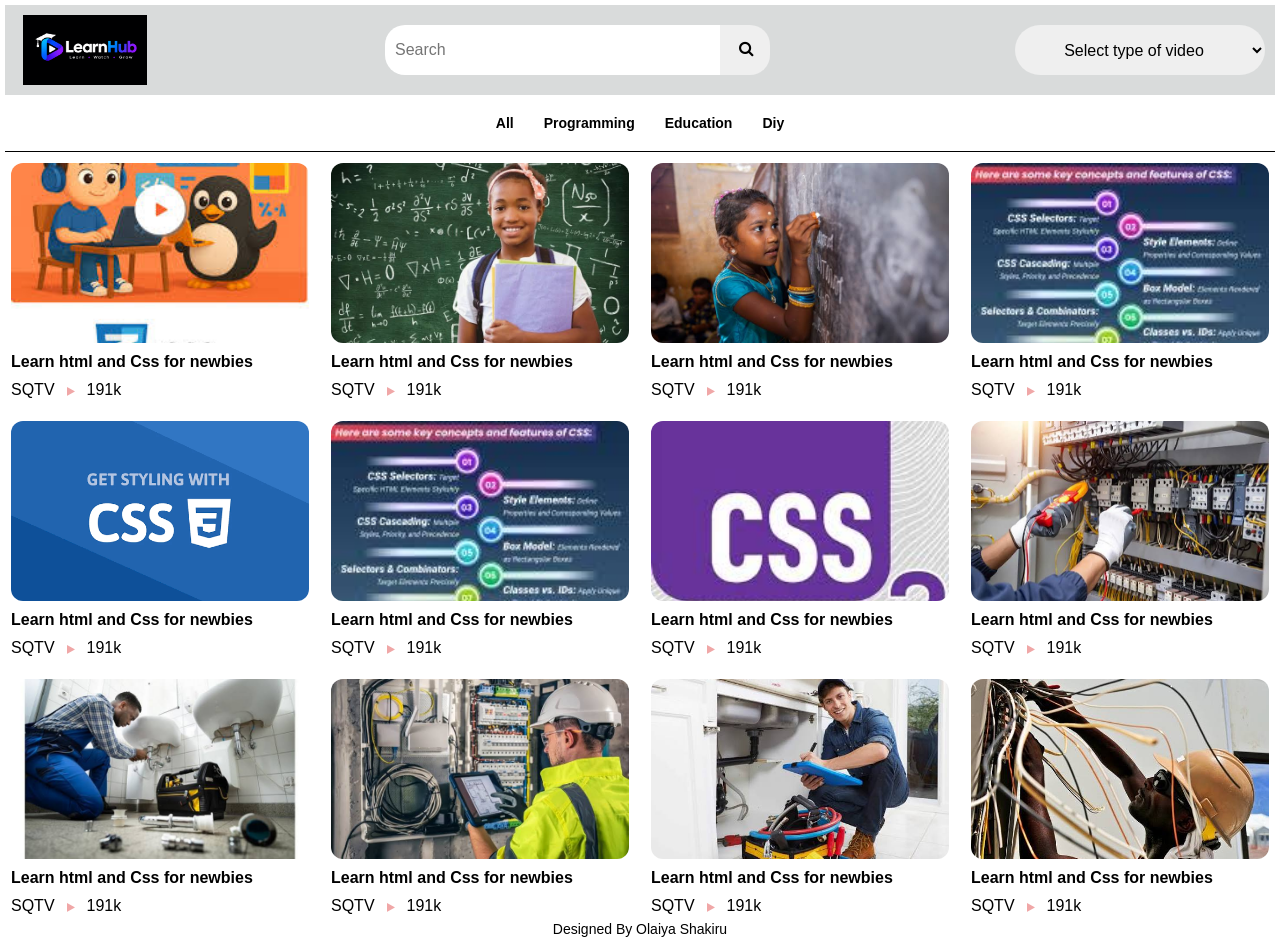
<file: index.html>
<!DOCTYPE html>
<html lang="en">
<head>
    <meta charset="UTF-8">
    <meta name="viewport" content="width=device-width, initial-scale=1.0">
    <link rel="stylesheet" href="style.css">
    <title>LearnHub | Homepage</title>
    <link rel="shortcut icon" href="/images/lhub.png" type="image/x-icon">
    <link rel="stylesheet" href="https://cdnjs.cloudflare.com/ajax/libs/font-awesome/4.7.0/css/font-awesome.min.css">
</head>
<body>
    <div class="container">
        <header>
            <img src="images/lh_logo.png" alt="learnhub page logo" width="140px" height="70px">
            <form action="" id="first-search">
                <input type="text" name="search" placeholder="Search" id="search">
                <input type="submit" value="" id="suubmit">
                <i class="fa fa-search" aria-hidden="true"></i>
            </form>
            <form id="second-search">
                <select name="category" id="sec">
                    <option value="">Select type of video</option>
                    <option value="html">Education</option>
                    <option value="prog">Programming</option>
                    <option value="dit">Do it Your Self</option>
                </select>
            </form>
        </header>
        
        <main>
            <section class="select_option">
                <nav>
                    <ul>
                        <li><a href="#">All</a></li>
                        <li><a href="prog.html">Programming</a></li>
                        <li><a href="edu.html">Education</a></li>
                        <li><a href="diy.html">Diy</a></li>
                    </ul>
                </nav>
            </section>
            <section class="main-page">
                <article class="video-card">
                    <img src="images/cssimg1.jpg" width="250" height="400" alt="HTML and CSS beginner tutorial thumbnail" >
                    <h3>Learn html and Css for newbies</h3>
                    <div class="videoDetails">
                        <a href="#">SQTV</a>
                        <a href="#"><i class="fa fa-solid fa-play"></i></a>
                        <span>191k</span>
                    </div>
                </article>
                <article class="video-card">
                    <img src="images/edu7.jpg" width="250" height="400" alt="HTML and CSS beginner tutorial thumbnail">
                    <h3>Learn html and Css for newbies</h3>
                    <div class="videoDetails">
                        <a href="#">SQTV</a>
                        <a href="#"><i class="fa fa-solid fa-play"></i></a>
                        <span>191k</span>
                    </div>
                </article>
                <article class="video-card">
                    <img src="images/ed5.jpg" width="250" height="400" alt="HTML and CSS beginner tutorial thumbnail">
                    <h3>Learn html and Css for newbies</h3>
                    <div class="videoDetails">
                        <a href="#">SQTV</a>
                        <a href="#"><i class="fa fa-solid fa-play"></i></a>
                        <span>191k</span>
                    </div>
                </article>
                <article class="video-card">
                    <img src="images/cssimg2.jpg" width="250" height="400" alt="HTML and CSS beginner tutorial thumbnail">
                    <h3>Learn html and Css for newbies</h3>
                    <div class="videoDetails">
                        <a href="#">SQTV</a>
                        <a href="#"><i class="fa fa-solid fa-play"></i></a>
                        <span>191k</span>
                    </div>
                </article>

                <article class="video-card">
                    <img src="images/cssimg4.png" width="250" height="400" alt="HTML and CSS beginner tutorial thumbnail">
                    <h3>Learn html and Css for newbies</h3>
                    <div class="videoDetails">
                        <a href="#">SQTV</a>
                        <a href="#"><i class="fa fa-solid fa-play"></i></a>
                        <span>191k</span>
                    </div>
                </article>

                <article class="video-card">
                    <img src="images/cssimg2.jpg" width="250" height="400" alt="HTML and CSS beginner tutorial thumbnail">
                    <h3>Learn html and Css for newbies</h3>
                    <div class="videoDetails">
                        <a href="#">SQTV</a>
                        <a href="#"><i class="fa fa-solid fa-play"></i></a>
                        <span>191k</span>
                    </div>
                </article>

                <article class="video-card">
                    <img src="images/cssimg5.jpg" width="250" height="400" alt="HTML and CSS beginner tutorial thumbnail">
                    <h3>Learn html and Css for newbies</h3>
                    <div class="videoDetails">
                        <a href="#">SQTV</a>
                        <a href="#"><i class="fa fa-solid fa-play"></i></a>
                        <span>191k</span>
                    </div>
                </article>
                <article class="video-card">
                    <img src="images/ele1.jpg" width="250" height="400" alt="HTML and CSS beginner tutorial thumbnail">
                    <h3>Learn html and Css for newbies</h3>
                    <div class="videoDetails">
                        <a href="#">SQTV</a>
                        <a href="#"><i class="fa fa-solid fa-play"></i></a>
                        <span>191k</span>
                    </div>
                </article>
                <article class="video-card">
                    <img src="images/plum1.jpg" width="250" height="400" alt="HTML and CSS beginner tutorial thumbnail">
                    <h3>Learn html and Css for newbies</h3>
                    <div class="videoDetails">
                        <a href="#">SQTV</a>
                        <a href="#"><i class="fa fa-solid fa-play"></i></a>
                        <span>191k</span>
                    </div>
                </article>
                
                <article class="video-card">
                    <img src="images/ele2.jpg" width="250" height="400" alt="HTML and CSS beginner tutorial thumbnail">
                    <h3>Learn html and Css for newbies</h3>
                    <div class="videoDetails">
                        <a href="#">SQTV</a>
                        <a href="#"><i class="fa fa-solid fa-play"></i></a>
                        <span>191k</span>
                    </div>
                </article>
                
                <article class="video-card">
                    <img src="images/plum2.jpg" width="250" height="400" alt="HTML and CSS beginner tutorial thumbnail">
                    <h3>Learn html and Css for newbies</h3>
                    <div class="videoDetails">
                        <a href="#">SQTV</a>
                        <a href="#"><i class="fa fa-solid fa-play"></i></a>
                        <span>191k</span>
                    </div>
                </article>
                
                <article class="video-card">
                    <img src="images/ele3.jpg" width="250" height="400" alt="HTML and CSS beginner tutorial thumbnail">
                    <h3>Learn html and Css for newbies</h3>
                    <div class="videoDetails">
                        <a href="#">SQTV</a>
                        <a href="#"><i class="fa fa-solid fa-play"></i></a>
                        <span>191k</span>
                    </div>
                </article>
            </section>
        </main>
        <footer>
            Designed By Olaiya Shakiru
        </footer>
    </div>
</body>
</html>
</file>
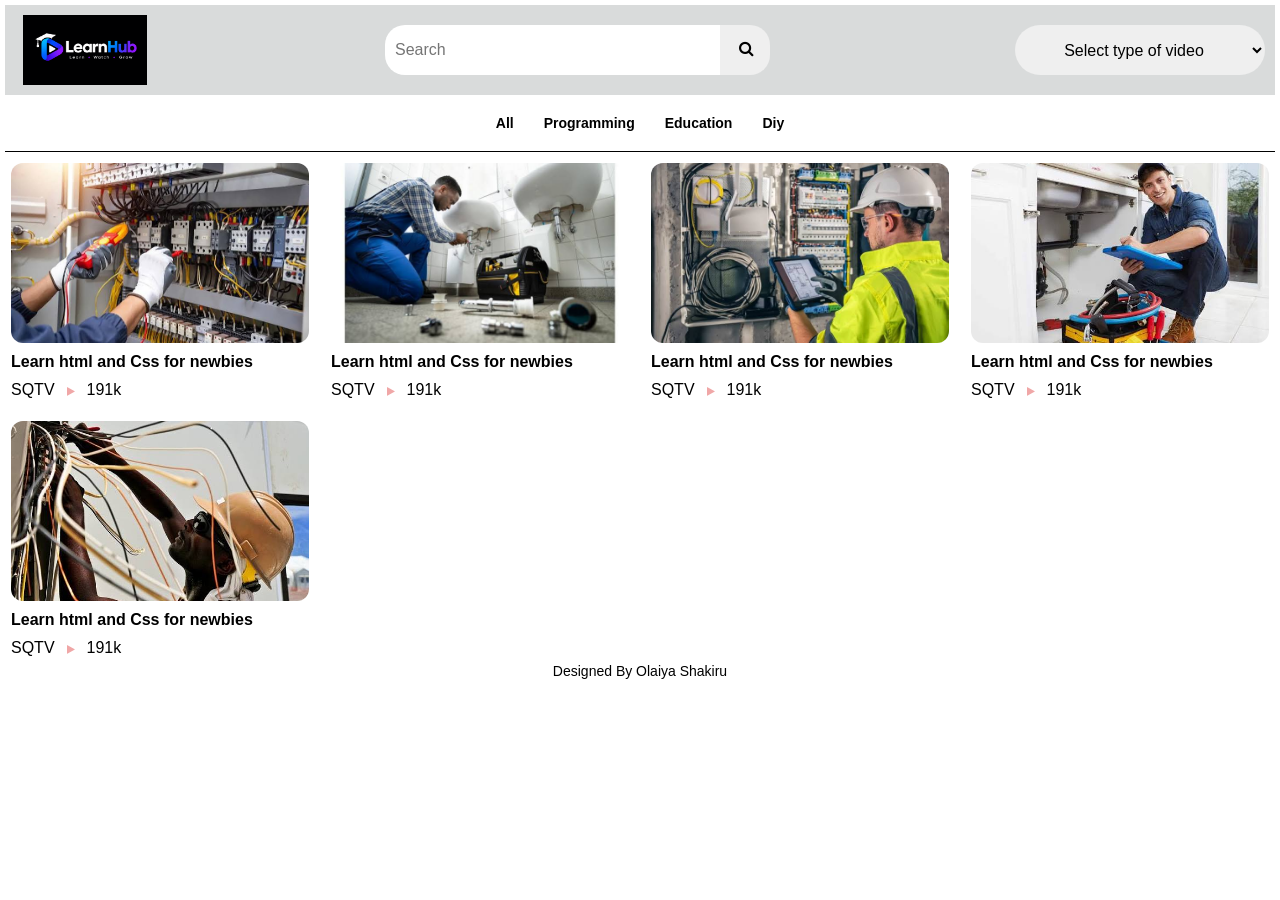
<file: diy.html>
<!DOCTYPE html>
<html lang="en">

<head>
    <meta charset="UTF-8">
    <meta name="viewport" content="width=device-width, initial-scale=1.0">
    <link rel="stylesheet" href="style.css">
    <title>LearnHub | Do it Yourself</title>
    <link rel="shortcut icon" href="/images/lhub.png" type="image/x-icon">
    <link rel="stylesheet" href="https://cdnjs.cloudflare.com/ajax/libs/font-awesome/4.7.0/css/font-awesome.min.css">
</head>

<body>
    <div class="container">
        <header>
            <img src="images/lh_logo.png" alt="learnhub page logo" width="140px" height="70px">
            <form action="" id="first-search">
                <input type="text" name="search" placeholder="Search" id="search">
                <input type="submit" value="" id="suubmit">
                <i class="fa fa-search" aria-hidden="true"></i>
            </form>
            <form id="second-search">
                <select name="category" id="sec">
                    <option value="">Select type of video</option>
                    <option value="html">Education</option>
                    <option value="prog">Programming</option>
                    <option value="dit">Do it Your Self</option>
                </select>
            </form>
        </header>

        <main>
            <section class="select_option">
                <nav>
                    <ul>
                        <li><a href="#">All</a></li>
                        <li><a href="prog.html">Programming</a></li>
                        <li><a href="edu.html">Education</a></li>
                        <li><a href="diy.html">Diy</a></li>
                    </ul>
                </nav>
            </section>
            <section class="main-page">
                <article class="video-card">
                    <img src="images/ele1.jpg" width="250" height="400"
                        alt="HTML and CSS beginner tutorial thumbnail">
                    <h3>Learn html and Css for newbies</h3>
                    <div class="videoDetails">
                        <a href="#">SQTV</a>
                        <a href="#"><i class="fa fa-solid fa-play"></i></a>
                        <span>191k</span>
                    </div>
                </article>
                <article class="video-card">
                    <img src="images/plum1.jpg" width="250" height="400"
                        alt="HTML and CSS beginner tutorial thumbnail">
                    <h3>Learn html and Css for newbies</h3>
                    <div class="videoDetails">
                        <a href="#">SQTV</a>
                        <a href="#"><i class="fa fa-solid fa-play"></i></a>
                        <span>191k</span>
                    </div>
                </article>

                <article class="video-card">
                    <img src="images/ele2.jpg" width="250" height="400"
                        alt="HTML and CSS beginner tutorial thumbnail">
                    <h3>Learn html and Css for newbies</h3>
                    <div class="videoDetails">
                        <a href="#">SQTV</a>
                        <a href="#"><i class="fa fa-solid fa-play"></i></a>
                        <span>191k</span>
                    </div>
                </article>

                <article class="video-card">
                    <img src="images/plum2.jpg" width="250" height="400"
                        alt="HTML and CSS beginner tutorial thumbnail">
                    <h3>Learn html and Css for newbies</h3>
                    <div class="videoDetails">
                        <a href="#">SQTV</a>
                        <a href="#"><i class="fa fa-solid fa-play"></i></a>
                        <span>191k</span>
                    </div>
                </article>

                <article class="video-card">
                    <img src="images/ele3.jpg" width="250" height="400"
                        alt="HTML and CSS beginner tutorial thumbnail">
                    <h3>Learn html and Css for newbies</h3>
                    <div class="videoDetails">
                        <a href="#">SQTV</a>
                        <a href="#"><i class="fa fa-solid fa-play"></i></a>
                        <span>191k</span>
                    </div>
                </article>
            </section>
        </main>
        <footer>
            Designed By Olaiya Shakiru
        </footer>
    </div>
</body>

</html>
</file>
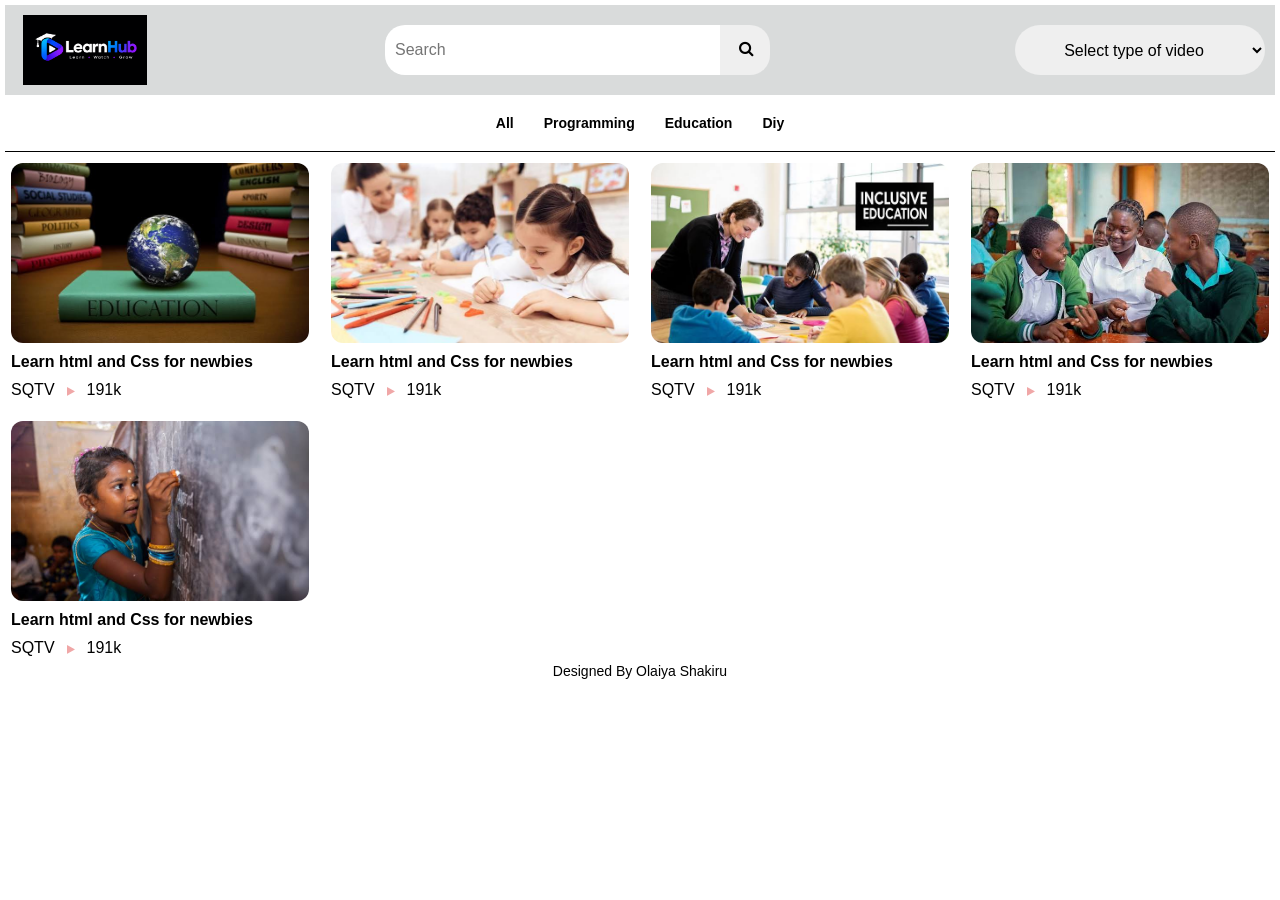
<file: edu.html>
<!DOCTYPE html>
<html lang="en">

<head>
    <meta charset="UTF-8">
    <meta name="viewport" content="width=device-width, initial-scale=1.0">
    <link rel="stylesheet" href="style.css">
    <title>LearnHub | Education</title>
    <link rel="shortcut icon" href="/images/lhub.png" type="image/x-icon">
    <link rel="stylesheet" href="https://cdnjs.cloudflare.com/ajax/libs/font-awesome/4.7.0/css/font-awesome.min.css">
</head>

<body>
    <div class="container">
        <header>
            <img src="images/lh_logo.png" alt="learnhub page logo" width="140px" height="70px">
            <form action="" id="first-search">
                <input type="text" name="search" placeholder="Search" id="search">
                <input type="submit" value="" id="suubmit">
                <i class="fa fa-search" aria-hidden="true"></i>
            </form>
            <form id="second-search">
                <select name="category" id="sec">
                    <option value="">Select type of video</option>
                    <option value="html">Education</option>
                    <option value="prog">Programming</option>
                    <option value="dit">Do it Your Self</option>
                </select>
            </form>
        </header>

        <main>
            <section class="select_option">
                <nav>
                    <ul>
                        <li><a href="#">All</a></li>
                        <li><a href="prog.html">Programming</a></li>
                        <li><a href="edu.html">Education</a></li>
                        <li><a href="diy.html">Diy</a></li>
                    </ul>
                </nav>
            </section>
            <section class="main-page">
                <article class="video-card">
                    <img src="images/edu1.jpg" width="250" height="400"
                        alt="HTML and CSS beginner tutorial thumbnail">
                    <h3>Learn html and Css for newbies</h3>
                    <div class="videoDetails">
                        <a href="#">SQTV</a>
                        <a href="#"><i class="fa fa-solid fa-play"></i></a>
                        <span>191k</span>
                    </div>
                </article>
                <article class="video-card">
                    <img src="images/edu2.jpg" width="250" height="400"
                        alt="HTML and CSS beginner tutorial thumbnail">
                    <h3>Learn html and Css for newbies</h3>
                    <div class="videoDetails">
                        <a href="#">SQTV</a>
                        <a href="#"><i class="fa fa-solid fa-play"></i></a>
                        <span>191k</span>
                    </div>
                </article>

                <article class="video-card">
                    <img src="images/edu3.jpg" width="250" height="400"
                        alt="HTML and CSS beginner tutorial thumbnail">
                    <h3>Learn html and Css for newbies</h3>
                    <div class="videoDetails">
                        <a href="#">SQTV</a>
                        <a href="#"><i class="fa fa-solid fa-play"></i></a>
                        <span>191k</span>
                    </div>
                </article>

                <article class="video-card">
                    <img src="images/edu4.jpg" width="250" height="400"
                        alt="HTML and CSS beginner tutorial thumbnail">
                    <h3>Learn html and Css for newbies</h3>
                    <div class="videoDetails">
                        <a href="#">SQTV</a>
                        <a href="#"><i class="fa fa-solid fa-play"></i></a>
                        <span>191k</span>
                    </div>
                </article>

                <article class="video-card">
                    <img src="images/ed5.jpg" width="250" height="400"
                        alt="HTML and CSS beginner tutorial thumbnail">
                    <h3>Learn html and Css for newbies</h3>
                    <div class="videoDetails">
                        <a href="#">SQTV</a>
                        <a href="#"><i class="fa fa-solid fa-play"></i></a>
                        <span>191k</span>
                    </div>
                </article>
            </section>
        </main>
        <footer>
            Designed By Olaiya Shakiru
        </footer>
    </div>
</body>

</html>
</file>
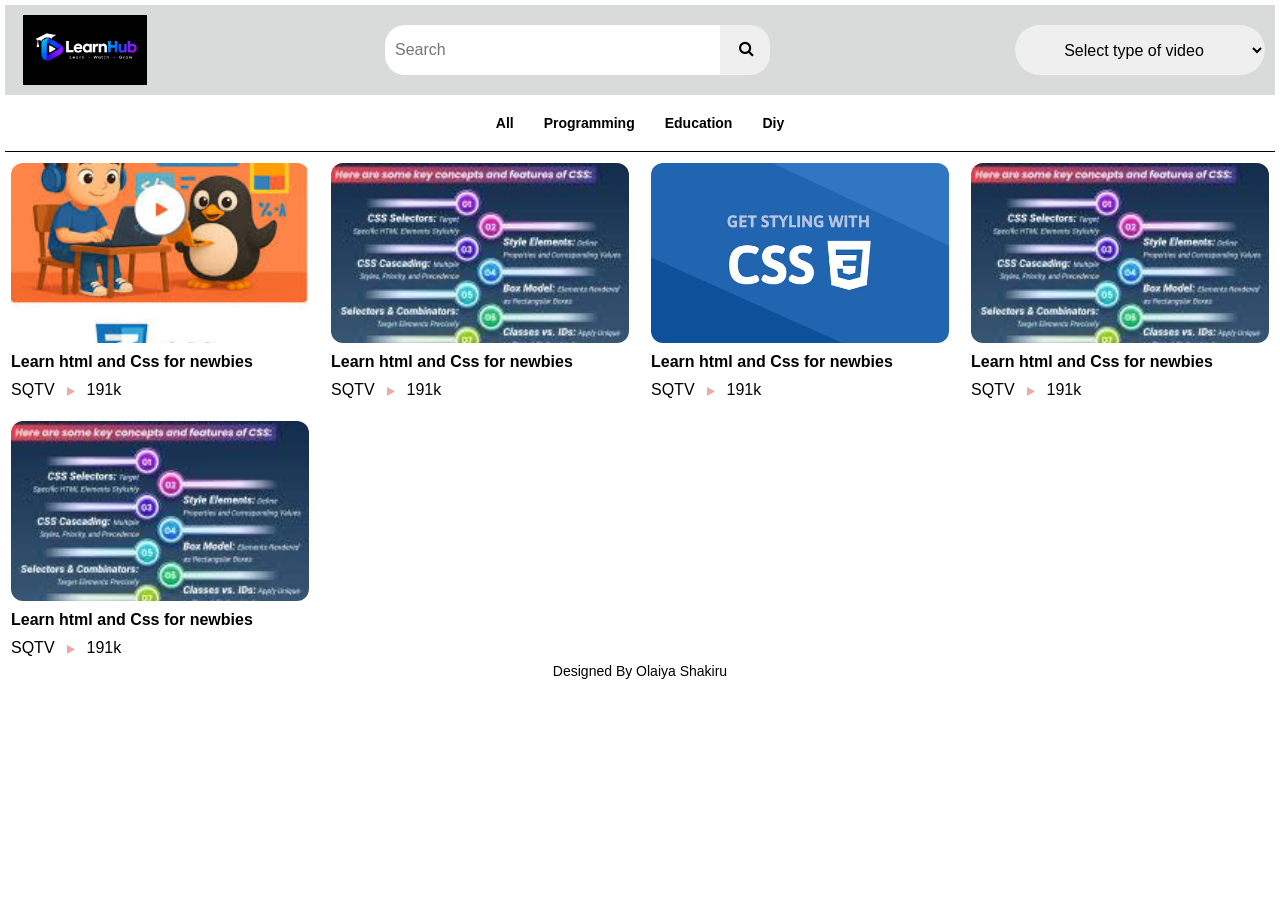
<file: prog.html>
<!DOCTYPE html>
<html lang="en">

<head>
    <meta charset="UTF-8">
    <meta name="viewport" content="width=device-width, initial-scale=1.0">
    <link rel="stylesheet" href="style.css">
    <title>LearnHub | Programming Page</title>
    <link rel="shortcut icon" href="/images/lhub.png" type="image/x-icon">
    <link rel="stylesheet" href="https://cdnjs.cloudflare.com/ajax/libs/font-awesome/4.7.0/css/font-awesome.min.css">
</head>

<body>
    <div class="container">
        <header>
            <img src="images/lh_logo.png" alt="learnhub page logo" width="140px" height="70px">
            <form action="" id="first-search">
                <input type="text" name="search" placeholder="Search" id="search">
                <input type="submit" value="" id="suubmit">
                <i class="fa fa-search" aria-hidden="true"></i>
            </form>
            <form id="second-search">
                <select name="category" id="sec">
                    <option value="">Select type of video</option>
                    <option value="html">Education</option>
                    <option value="prog">Programming</option>
                    <option value="dit">Do it Your Self</option>
                </select>
            </form>
        </header>

        <main>
            <section class="select_option">
                <nav>
                    <ul>
                        <li><a href="#">All</a></li>
                        <li><a href="prog.html">Programming</a></li>
                        <li><a href="edu.html">Education</a></li>
                        <li><a href="diy.html">Diy</a></li>
                    </ul>
                </nav>
            </section>
            <section class="main-page">
                <article class="video-card">
                    <img src="images/cssimg1.jpg" width="250" height="400"
                        alt="HTML and CSS beginner tutorial thumbnail">
                    <h3>Learn html and Css for newbies</h3>
                    <div class="videoDetails">
                        <a href="#">SQTV</a>
                        <a href="#"><i class="fa fa-solid fa-play"></i></a>
                        <span>191k</span>
                    </div>
                </article>
                <article class="video-card">
                    <img src="images/cssimg2.jpg" width="250" height="400"
                        alt="HTML and CSS beginner tutorial thumbnail">
                    <h3>Learn html and Css for newbies</h3>
                    <div class="videoDetails">
                        <a href="#">SQTV</a>
                        <a href="#"><i class="fa fa-solid fa-play"></i></a>
                        <span>191k</span>
                    </div>
                </article>

                <article class="video-card">
                    <img src="images/cssimg4.png" width="250" height="400"
                        alt="HTML and CSS beginner tutorial thumbnail">
                    <h3>Learn html and Css for newbies</h3>
                    <div class="videoDetails">
                        <a href="#">SQTV</a>
                        <a href="#"><i class="fa fa-solid fa-play"></i></a>
                        <span>191k</span>
                    </div>
                </article>

                <article class="video-card">
                    <img src="images/cssimg2.jpg" width="250" height="400"
                        alt="HTML and CSS beginner tutorial thumbnail">
                    <h3>Learn html and Css for newbies</h3>
                    <div class="videoDetails">
                        <a href="#">SQTV</a>
                        <a href="#"><i class="fa fa-solid fa-play"></i></a>
                        <span>191k</span>
                    </div>
                </article>

                <article class="video-card">
                    <img src="images/cssimg2.jpg" width="250" height="400"
                        alt="HTML and CSS beginner tutorial thumbnail">
                    <h3>Learn html and Css for newbies</h3>
                    <div class="videoDetails">
                        <a href="#">SQTV</a>
                        <a href="#"><i class="fa fa-solid fa-play"></i></a>
                        <span>191k</span>
                    </div>
                </article>
            </section>
        </main>
        <footer>
            Designed By Olaiya Shakiru
        </footer>
    </div>
</body>

</html>
</file>
<file: style.css>
* {
    margin: 0;
    padding: 0;
    box-sizing: border-box;
}

body {
    width: 100%;
    min-height: 100vh;
    font-family: Arial, Helvetica, sans-serif;
}

.container {
    width: 100%;
    min-height: 100vh;
    padding: 5px;
}

header {
    display: flex;
    flex-direction: column;
    align-items: stretch;
    gap: 10px;
    background-color: rgb(217, 219, 219);
    padding: 10px;
}

header img {
    width: 140px;
    height: 70px;
    object-fit: contain;
}

#first-search {
    position: relative;
    display: flex;
    width: 100%;
}

#first-search button
{
     width: 50px;
    flex-shrink: 0;
    border: none;
    border-radius: 0 20px 20px 0;
    cursor: pointer;
}

.fa-search {
    /* position: absolute;
    right: 2%;
    top: 50%; */
    transform:translate(-210%, 30% );
    pointer-events: none;
}

#search {
    height: 50px;
    width: 100%;
    min-width: 0;
    border: none;
    border-radius: 20px 0 0 20px;
    padding-left: 10px;
    font-size: 16px;
}

#suubmit {
    height: 50px;
    width: 50px;
    flex-shrink: 0;
    border: none;
    border-radius: 0 20px 20px 0;
    font-size: 16px;
}

#second-search {
    width: 100%;
}

#sec {
    border: none;
    height: 50px;
    width: 100%;
    font-size: 16px;
    text-align: center;
    border-radius: 50px;
}

.select_option
{
    border-bottom: 1px solid #000;
    padding: 10px;
    width: 100%;
}

nav ul
{
    display: flex;
    flex-wrap: wrap;
    justify-content: center;
    gap: 10px;
    width: 100%;
    list-style-type: none;
}

nav ul li
{
    padding: 0;
}

nav ul li a
{
    display: block;
    padding: 10px;
    text-decoration: none;
    font-size: 14px;
    font-weight: bold;
    color: #000;

}

nav ul li a:hover
{
    background-color: rgb(206, 206, 240);
    border-radius: 10px;
} 

.main-page
{
    margin-top: 5px;
    height: auto;
    display: grid;
    grid-template-columns:1fr;
    gap: 16px;
}

.video-card
{
    padding: 5px;
    display: flex;
    flex-direction:column;
    flex-wrap: wrap; 
    margin: auto;
    cursor: pointer;
    border: 1px solid transparent
}

.video-card:hover
{
    border-color: #ff7;
}

.video-card img
{
    border-radius: 12px;
    width:100%;
    aspect-ratio: 16/9;
    margin: auto;
    height: 180px;
    object-fit: cover;
}

.video-card h3
{
    font-size: 1rem;
    font-weight:600;
    margin-top: 10px;
}

.video-card .videoDetails
{
    display: flex;
    margin-top: 10px;
    gap: 12px;
}

.videoDetails a
{
    text-decoration: none;
    color:#000;
}

.videoDetails .fa-play
{
    font-size: 10px;
    text-decoration: none;
    color: #f0a7a7;
}

footer
{
    text-align: center;
    font-size: 14px;
    font-weight: 400;
}

@media (min-width: 768px) {

    header {
        flex-direction: row;
        justify-content: space-between;
        flex-wrap: wrap;
        align-items: center;
    
    }

    #first-search {
        width: 350px;
    }
    .main-page
{
    display: grid;
    grid-template-columns:repeat(2, minmax(0, 1fr));
    gap: 10px;
}

}

/*  DESKTOP  */

@media (min-width: 1024px) {

    #first-search {
        width: 400px;
    }

    #second-search {
        width: 250px;
    }

    header {
        flex-direction: row;
        justify-content: space-between;
        flex-wrap: wrap;
        align-items: center;
    
    }

    
  .main-page  {
    display: grid;
    grid-template-columns:repeat(3, minmax(0, 1fr));
    gap: 10px;
}

}

@media (min-width: 1280px) {

    .main-page {
        grid-template-columns: repeat(4, minmax(0, 1fr));
    }
}
</file>
